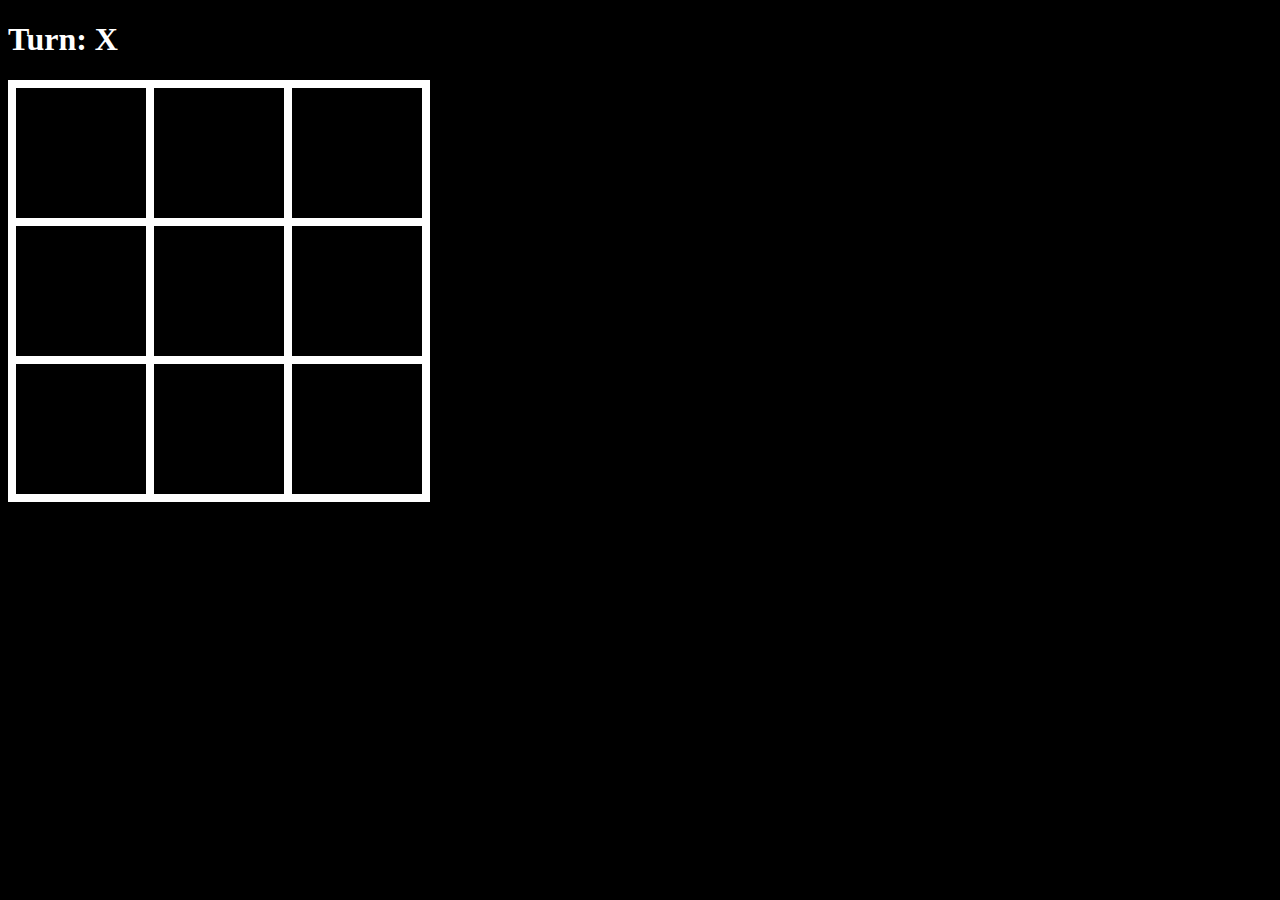
<file: basic-mockup/index.html>
<!DOCTYPE html>
<html lang="en">
  <head>
    <meta charset="utf-8">
    <meta name="description" content="Tic Tac Toe">
    <meta name="author" content="Kyle Baker">
    <link href="./index.css" rel="stylesheet">
  </head>

  <body>
    <div class="">
      <h1 id="turn-header">Turn: </h1>

      <table class="board">
        <tbody>
          <tr>
            <td id="b00"></td>
            <td id="b01"></td>
            <td id="b02"></td>
          </tr>
          <tr>
            <td id="b10"></td>
            <td id="b11"></td>
            <td id="b12"></td>
          </tr>
          <tr>
            <td id="b20"></td>
            <td id="b21"></td>
            <td id="b22"></td>
          </tr>
        </tbody>
      </table>
    </div>
  
    <script src="https://code.jquery.com/jquery-2.1.4.min.js"></script>
    <script src="./index.js"></script>
  </body>
</html>
</file>
<file: basic-mockup/index.css>
body {
  background-color: black;
}

table, th, td {
   border: 8px solid white;
   font-size: 50px;
}

table {
  border-collapse: collapse;
}

td {
  width: 100px;
  height: 100px;
  padding: 15px;
  text-align: center;
  color: white;
}

td:hover {
  background-color: red;
}

h1 {
  color: white;
}

.flex {
  display: flex;
  justify-content: center;
  align-items: center;
  width: 100%;
  height: 100%;
}

#SPA {
  width: 422px;
  height: 461px;
}
</file>
